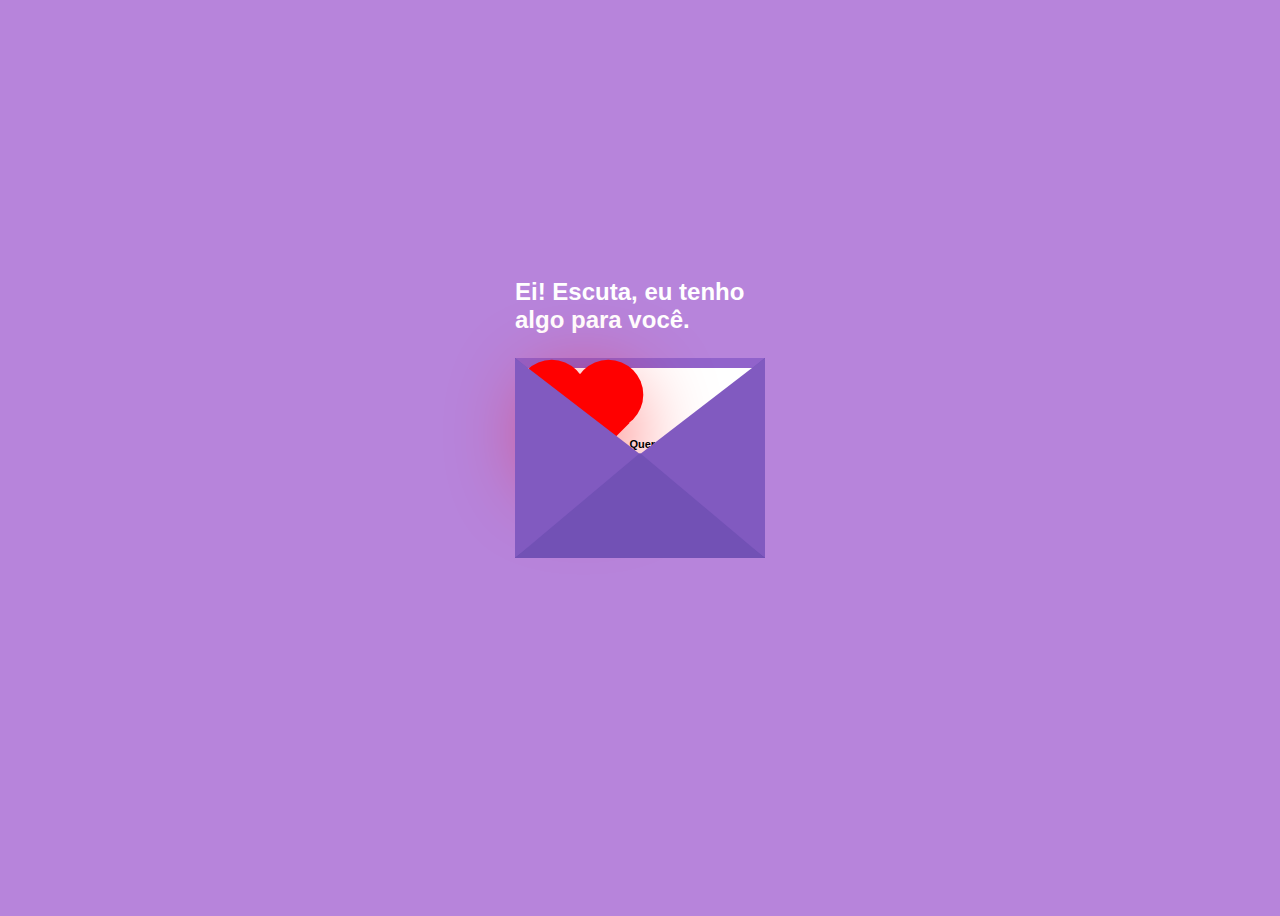
<file: index.html>
<!DOCTYPE html>
<html lang="en">
  <head>
    <meta charset="UTF-8" />
    <meta name="viewport" content="width=device-width, initial-scale=1.0" />
    <title>untoldcoding</title>
    <link rel="stylesheet" href="Style3.css" />
  </head>
  <body>
    <div class="envelope">
      <div class="back"></div>
      <div class="letter">
        <div class="heart"></div>
        <div class="text">
          <p>
            Quero fazer <br />
            muitas coisas, mas<br />
            não sei como expressar, então <br />
            fiz isto para você
          </p>
          <a href="new.html">Clica aqui</a>
        </div>
      </div>
      <div class="front"></div>
      <div class="top"></div>
      <div class="shadow"></div>
      <div class="text1">
        <h2>Ei! Escuta, eu tenho algo para você.</h2>
      </div>
    </div>
  </body>
</html>
</file>
<file: Style3.css>
body {
  display: flex;
  align-items: center;
  justify-content: center;
  height: 100vh;
  background: #b784db;
}
.envelope {
  position: relative;
  cursor: pointer;
}

.back {
  position: relative;
  width: 250px;
  height: 200px;
  background: #6247aa;
}
.front {
  position: absolute;
  border-right: 130px solid #815ac0;
  border-top: 100px solid transparent;
  border-bottom: 100px solid transparent;
  height: 0;
  width: 0;
  top: 0;
  left: 120px;
  z-index: 3;
}
.front:before {
  content: "";
  position: absolute;
  border-left: 130px solid #815ac0;
  border-top: 100px solid transparent;
  border-bottom: 100px solid transparent;
  height: 0;
  width: 0;
  top: -100px;
  left: -120px;
}
.front:after {
  content: "";
  position: absolute;
  border-bottom: 105px solid #7251b5;
  border-left: 125px solid transparent;
  border-right: 125px solid transparent;
  height: 0;
  width: 0;
  top: -5px;
  left: -120px;
}
.top {
  position: absolute;
  border-top: 105px solid #9163cb;
  border-left: 125px solid transparent;
  border-right: 125px solid transparent;
  height: 0;
  width: 0;
  top: 0;
  transform-origin: top;
  transition: 0.4s;
}
.envelope:hover .top {
  transform: rotateX(160deg);
}
.letter {
  position: absolute;
  background: white;
  width: 230px;
  height: 180px;
  top: 10px;
  left: 10px;
  transition: 0.2s;
  z-index: 1;
}
.envelope:hover .letter {
  transform: translateY(-100px);
  z-index: 4;
}
.envelope:hover .front {
  z-index: 2;
}
.text1 {
  position: absolute;
  color: white;
  font-family: sans-serif;
  top: -50%;
}
.text {
  text-align: center;
  font-size: 11px;
  font-family: Arial, Helvetica, sans-serif;
  margin-top: 20px;
  font-weight: bold;
  color: black;
  position: relative;
  top: -20px;
  left: 20px;
}

/*---heart -----*/
.heart {
  background-color: red;
  height: 70px;
  width: 70px;
  position: relative;
  top: 20px;
  left: 20px;
  transform: rotate(-45deg);
  box-shadow: -5px 10px 90px red;
  animation: untoldcoding 0.8s linear infinite;
}

@keyframes untoldcoding {
  0% {
    transform: rotate(-45deg) scale(1.05);
  }
  70% {
    transform: rotate(-45deg) scale(1);
  }
  100% {
    transform: rotate(-45deg) scale(0.8);
  }
}
.heart:before {
  content: "";
  position: absolute;
  height: 70px;
  width: 70px;
  background-color: red;
  top: -40px;
  border-radius: 50px;
}
.heart:after {
  content: "";
  position: absolute;
  height: 70px;
  width: 70px;
  background-color: red;
  right: -40px;
  border-radius: 50px;
}
</file>
